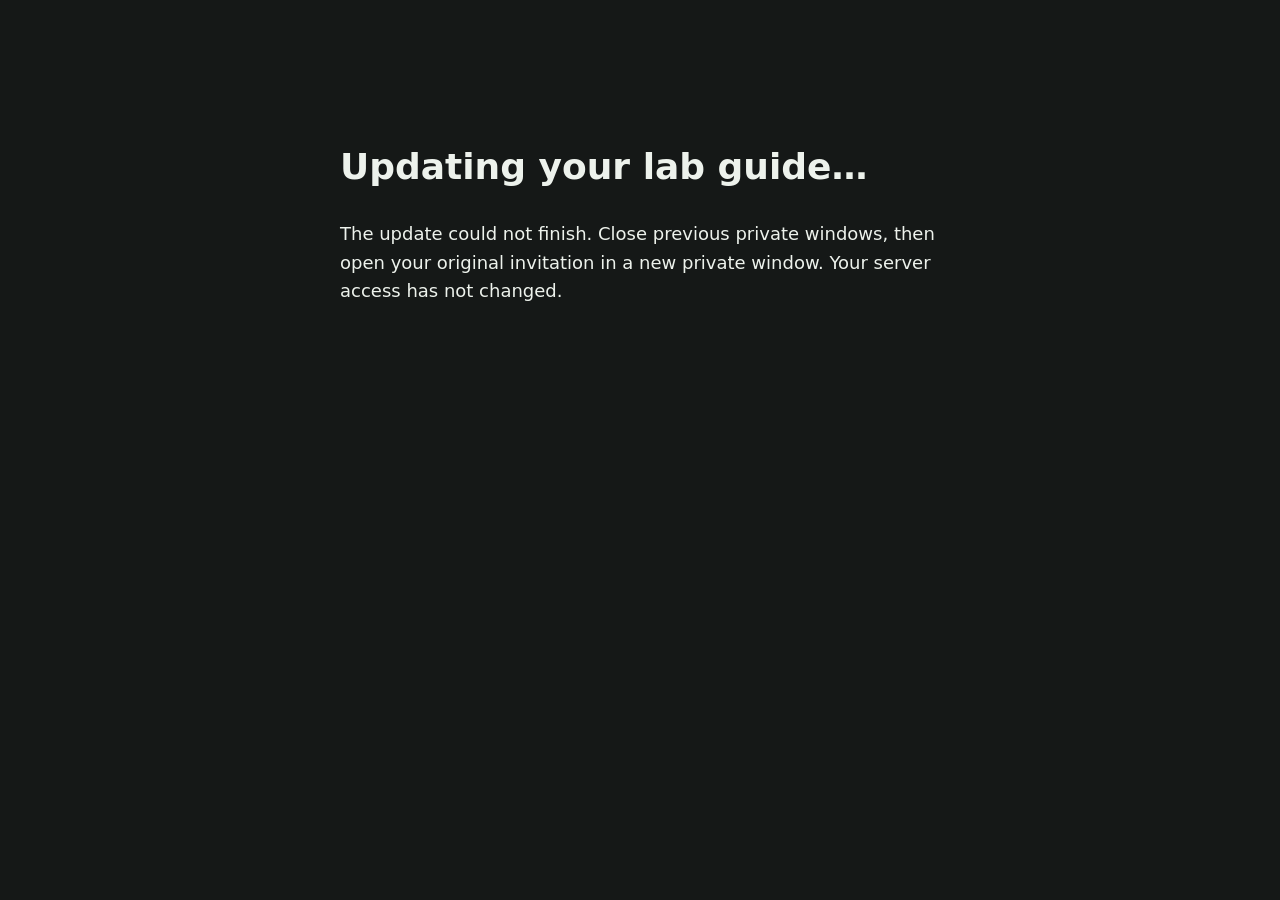
<file: welcome/refresh.html>
<!doctype html><html lang="en"><head><meta charset="utf-8"><meta name="viewport" content="width=device-width,initial-scale=1"><meta name="referrer" content="no-referrer"><title>Refresh your lab guide</title><style>body{background:#151817;color:#edf2ec;font:18px/1.6 system-ui;margin:10vh auto;padding:24px;max-width:600px}a{color:#d3ee9c}</style></head><body><h1>Updating your lab guide…</h1><p id="status" role="status">Replacing the old saved instructions. Your invitation stays with you.</p><script type="module">
const invitation = location.hash;
const timeout = (promise, ms) => Promise.race([promise, new Promise((_, reject) => setTimeout(() => reject(new Error('timeout')), ms))]);
try {
  if ('serviceWorker' in navigator) {
    const reg = await navigator.serviceWorker.register('/sw.js', {updateViaCache: 'none'});
    await reg.update();
    const worker = reg.installing || reg.waiting || reg.active;
    if (worker && worker.state !== 'activated') await timeout(new Promise(resolve => {
      worker.addEventListener('statechange', () => { if (worker.state === 'activated') resolve(); });
    }), 20000);
    if (navigator.serviceWorker.controller !== worker) await timeout(new Promise(resolve => {
      navigator.serviceWorker.addEventListener('controllerchange', resolve, {once: true});
    }), 10000);
    await timeout(new Promise((resolve, reject) => {
      const channel = new MessageChannel();
      channel.port1.onmessage = event => { channel.port1.close(); event.data === 'network-first-v1' ? resolve() : reject(new Error('old worker')); };
      navigator.serviceWorker.controller.postMessage('welcome-version', [channel.port2]);
    }), 5000);
  }
  location.replace('/' + invitation);
} catch {
  document.getElementById('status').textContent = 'The update could not finish. Close previous private windows, then open your original invitation in a new private window. Your server access has not changed.';
}
</script></body></html>
</file>
